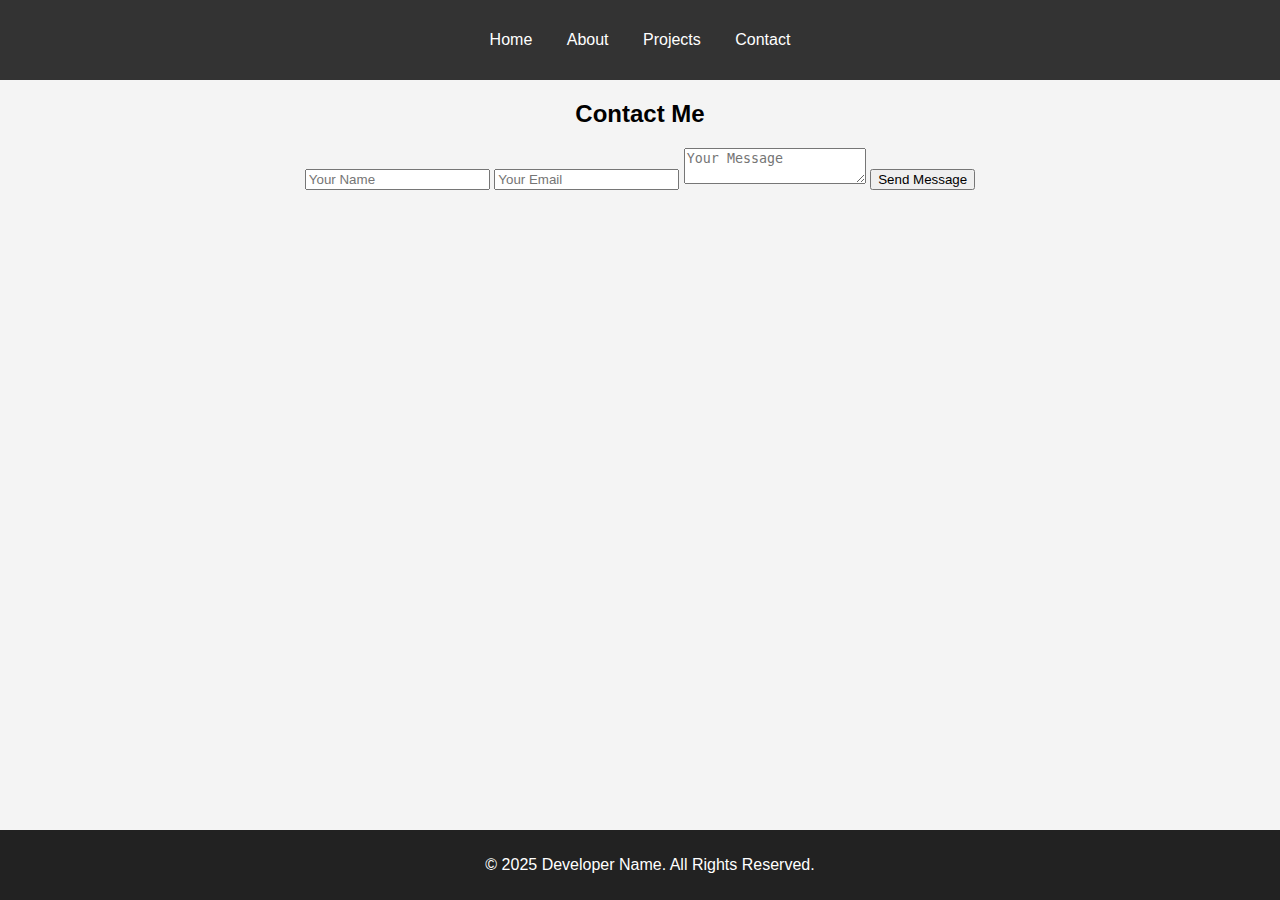
<file: contact.html>
<!DOCTYPE html>
<html lang="en">
<head>
    <meta charset="UTF-8">
    <meta name="viewport" content="width=device-width, initial-scale=1.0">
    <title>Contact</title>
    <link rel="stylesheet" href="assets/css/styles.css">
</head>
<body>
    <header>
        <nav>
            <ul>
                <li><a href="index.html">Home</a></li>
                <li><a href="about.html">About</a></li>
                <li><a href="projects.html">Projects</a></li>
                <li><a href="contact.html">Contact</a></li>
            </ul>
        </nav>
    </header>

    <section class="contact">
        <h2>Contact Me</h2>
        <form>
            <input type="text" placeholder="Your Name">
            <input type="email" placeholder="Your Email">
            <textarea placeholder="Your Message"></textarea>
            <button type="submit">Send Message</button>
        </form>
    </section>

    <footer>
        <p>© 2025 Developer Name. All Rights Reserved.</p>
    </footer>
</body>
</html>
</file>
<file: assets/css/styles.css>
/* General Styles */
body {
    font-family: Arial, sans-serif;
    margin: 0;
    padding: 0;
    text-align: center;
    background-color: #f4f4f4;
}

/* Header */
header {
    background-color: #333;
    color: white;
    padding: 15px 0;
}

nav ul {
    list-style-type: none;
    padding: 0;
}

nav ul li {
    display: inline;
    margin: 0 15px;
}

nav ul li a {
    color: white;
    text-decoration: none;
}

/* Hero Section */
.hero {
    padding: 50px;
    background-color: #007bff;
    color: white;
}

.hero .btn {
    display: inline-block;
    margin-top: 20px;
    padding: 10px 20px;
    background-color: white;
    color: #007bff;
    text-decoration: none;
    border-radius: 5px;
}

/* Footer */
footer {
    background-color: #222;
    color: white;
    padding: 10px;
    position: fixed;
    bottom: 0;
    width: 100%;
}
</file>
